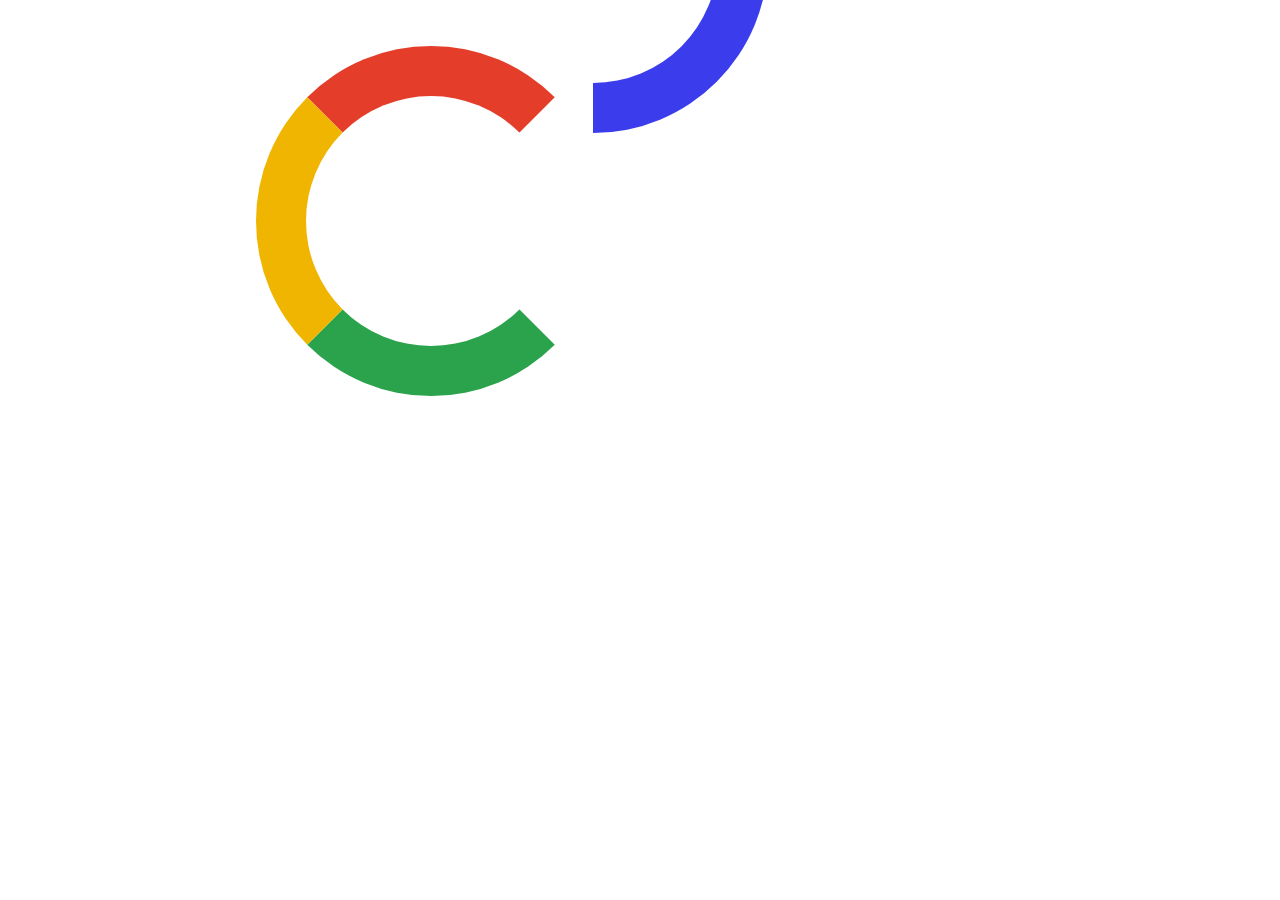
<file: index.html>
<!DOCTYPE html>
<html lang="en">
  <head>
    <meta charset="UTF-8" />
    <meta http-equiv="X-UA-Compatible" content="IE=edge" />
    <meta name="viewport" content="width=device-width, initial-scale=1.0" />
    <title>Document</title>
    <link rel="stylesheet" href="style.css">
  </head>
  <body>
    <div class="google"> </div>
  </body>
</html>
</file>
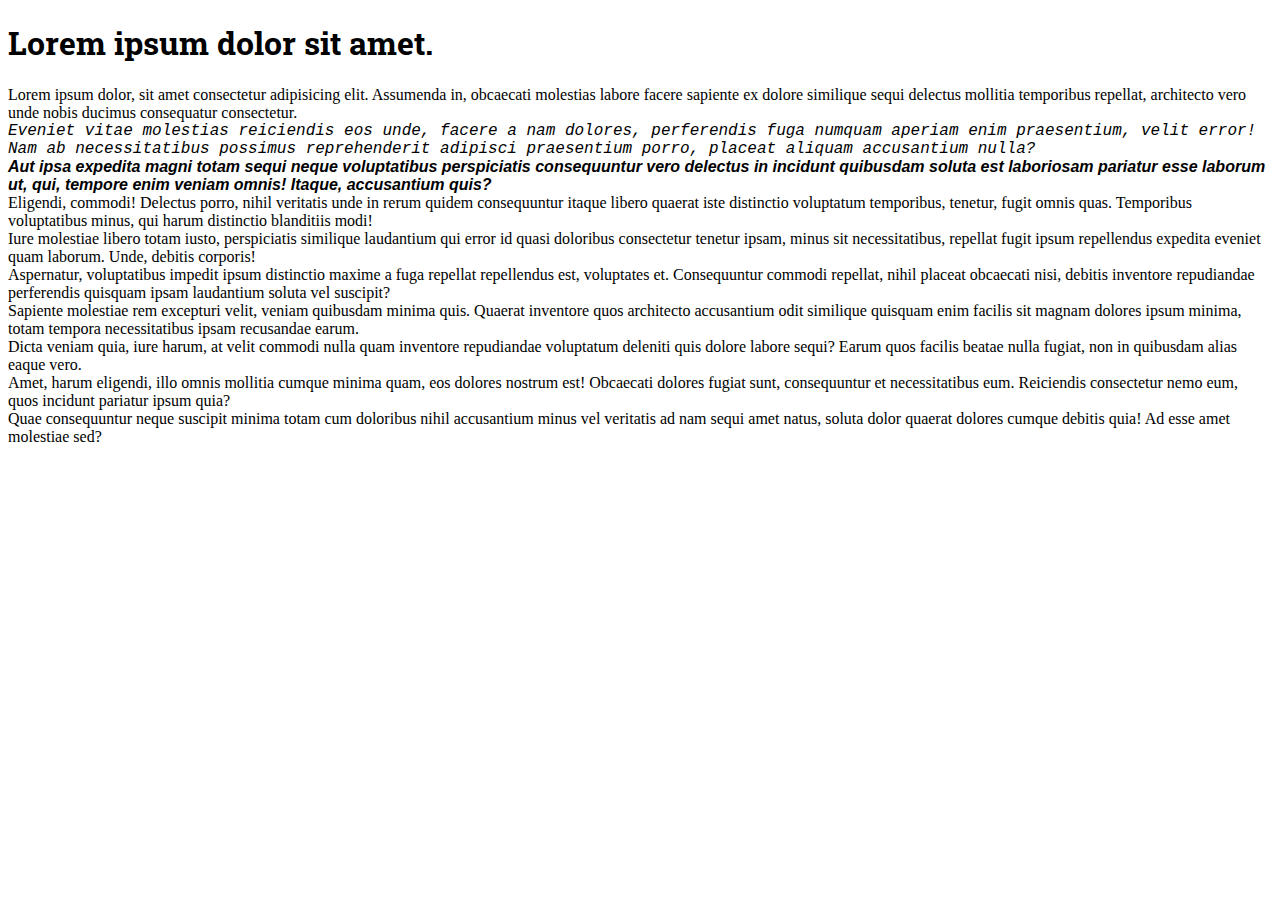
<file: index2.html>
<!DOCTYPE html>
<html lang="en">
  <head>
    <meta charset="UTF-8" />
    <meta http-equiv="X-UA-Compatible" content="IE=edge" />
    <meta name="viewport" content="width=device-width, initial-scale=1.0" />
    <title>Document</title>
    <link rel="stylesheet" href="style2.css">
    <link rel="preconnect" href="https://fonts.googleapis.com">
<link rel="preconnect" href="https://fonts.gstatic.com" crossorigin>
<link href="https://fonts.googleapis.com/css2?family=Roboto&family=Roboto+Slab&display=swap" rel="stylesheet">

  </head>
  <body>
    <h1>Lorem ipsum dolor sit amet.</h1>
    <div id="tetle1">
      Lorem ipsum dolor, sit amet consectetur adipisicing elit. Assumenda in,
      obcaecati molestias labore facere sapiente ex dolore similique sequi
      delectus mollitia temporibus repellat, architecto vero unde nobis ducimus
      consequatur consectetur.
    </div>
    <div id="tetle2">
      Eveniet vitae molestias reiciendis eos unde, facere a nam dolores,
      perferendis fuga numquam aperiam enim praesentium, velit error! Nam ab
      necessitatibus possimus reprehenderit adipisci praesentium porro, placeat
      aliquam accusantium nulla?
    </div>
    <div id="tetle3">
      Aut ipsa expedita magni totam sequi neque voluptatibus perspiciatis
      consequuntur vero delectus in incidunt quibusdam soluta est laboriosam
      pariatur esse laborum ut, qui, tempore enim veniam omnis! Itaque,
      accusantium quis?
    </div>
    <div id="tetle4">
      Eligendi, commodi! Delectus porro, nihil veritatis unde in rerum quidem
      consequuntur itaque libero quaerat iste distinctio voluptatum temporibus,
      tenetur, fugit omnis quas. Temporibus voluptatibus minus, qui harum
      distinctio blanditiis modi!
    </div>
    <div id="tetle5">
      Iure molestiae libero totam iusto, perspiciatis similique laudantium qui
      error id quasi doloribus consectetur tenetur ipsam, minus sit
      necessitatibus, repellat fugit ipsum repellendus expedita eveniet quam
      laborum. Unde, debitis corporis!
    </div>
    <div id="tetle6">
      Aspernatur, voluptatibus impedit ipsum distinctio maxime a fuga repellat
      repellendus est, voluptates et. Consequuntur commodi repellat, nihil
      placeat obcaecati nisi, debitis inventore repudiandae perferendis quisquam
      ipsam laudantium soluta vel suscipit?
    </div>
    <div id="tetle7">
      Sapiente molestiae rem excepturi velit, veniam quibusdam minima quis.
      Quaerat inventore quos architecto accusantium odit similique quisquam enim
      facilis sit magnam dolores ipsum minima, totam tempora necessitatibus
      ipsam recusandae earum.
    </div>
    <div id="tetle8">
      Dicta veniam quia, iure harum, at velit commodi nulla quam inventore
      repudiandae voluptatum deleniti quis dolore labore sequi? Earum quos
      facilis beatae nulla fugiat, non in quibusdam alias eaque vero.
    </div>
    <div id="tetle9">
      Amet, harum eligendi, illo omnis mollitia cumque minima quam, eos dolores
      nostrum est! Obcaecati dolores fugiat sunt, consequuntur et necessitatibus
      eum. Reiciendis consectetur nemo eum, quos incidunt pariatur ipsum quia?
    </div>
    <div id="tetle10">
      Quae consequuntur neque suscipit minima totam cum doloribus nihil
      accusantium minus vel veritatis ad nam sequi amet natus, soluta dolor
      quaerat dolores cumque debitis quia! Ad esse amet molestiae sed?
    </div>
  </body>
</html>
</file>
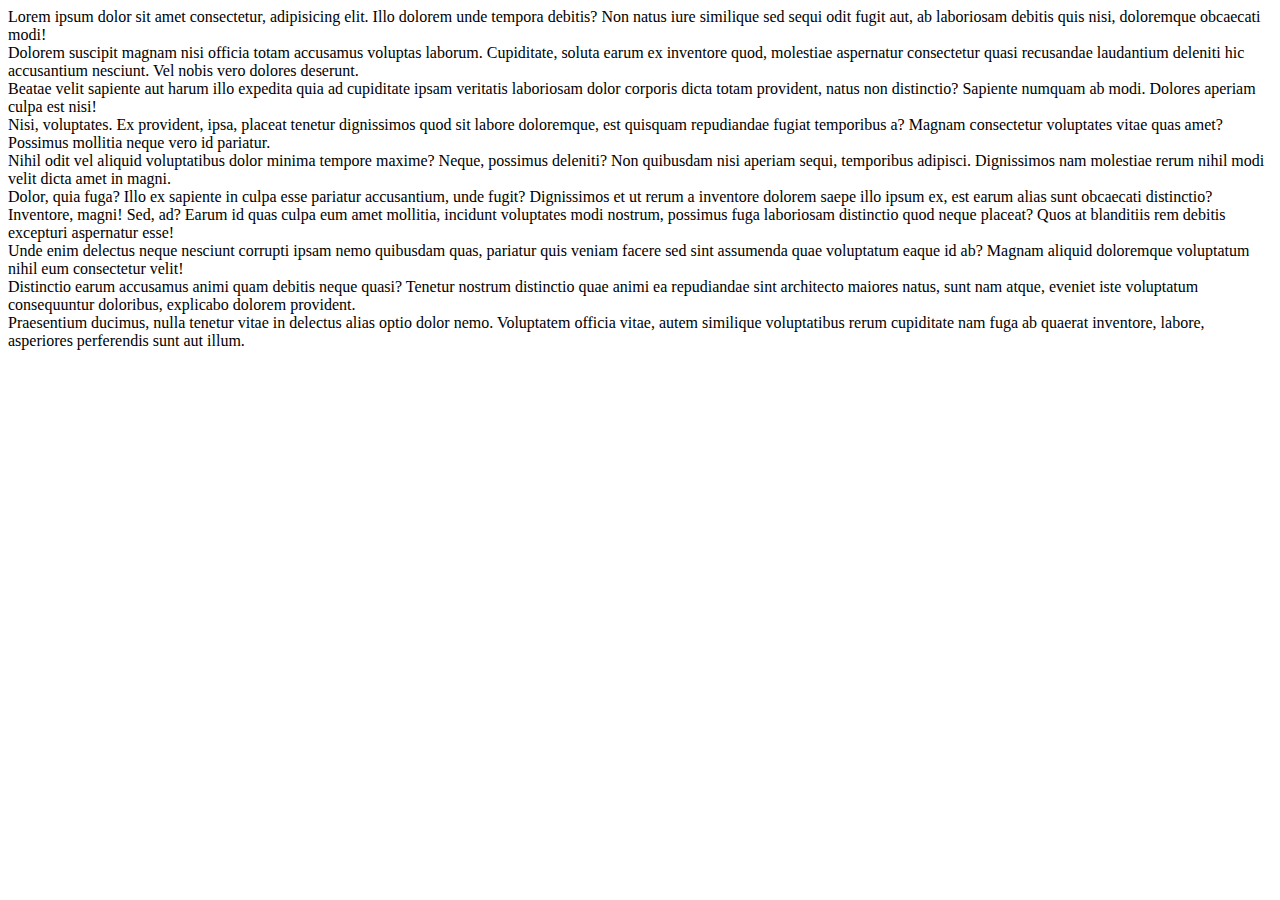
<file: index3.html>
<!DOCTYPE html>
<html lang="en">
  <head>
    <meta charset="UTF-8" />
    <meta http-equiv="X-UA-Compatible" content="IE=edge" />
    <meta name="viewport" content="width=device-width, initial-scale=1.0" />
    <title>Document</title>
    <link rel="stylesheet" href="style4.css">
  </head>
  <body>
    <div id="teele1">
      Lorem ipsum dolor sit amet consectetur, adipisicing elit. Illo dolorem
      unde tempora debitis? Non natus iure similique sed sequi odit fugit aut,
      ab laboriosam debitis quis nisi, doloremque obcaecati modi!
    </div>
    <div  id="teele2">
      Dolorem suscipit magnam nisi officia totam accusamus voluptas laborum.
      Cupiditate, soluta earum ex inventore quod, molestiae aspernatur
      consectetur quasi recusandae laudantium deleniti hic accusantium nesciunt.
      Vel nobis vero dolores deserunt.
    </div>
    <div id="teele3">
      Beatae velit sapiente aut harum illo expedita quia ad cupiditate ipsam
      veritatis laboriosam dolor corporis dicta totam provident, natus non
      distinctio? Sapiente numquam ab modi. Dolores aperiam culpa est nisi!
    </div>
    <div  id="teele4">
      Nisi, voluptates. Ex provident, ipsa, placeat tenetur dignissimos quod sit
      labore doloremque, est quisquam repudiandae fugiat temporibus a? Magnam
      consectetur voluptates vitae quas amet? Possimus mollitia neque vero id
      pariatur.
    </div>
    <div  id="teele5">
      Nihil odit vel aliquid voluptatibus dolor minima tempore maxime? Neque,
      possimus deleniti? Non quibusdam nisi aperiam sequi, temporibus adipisci.
      Dignissimos nam molestiae rerum nihil modi velit dicta amet in magni.
    </div>
    <div  id="teele6">
      Dolor, quia fuga? Illo ex sapiente in culpa esse pariatur accusantium,
      unde fugit? Dignissimos et ut rerum a inventore dolorem saepe illo ipsum
      ex, est earum alias sunt obcaecati distinctio?
    </div>
    <div  id="teele7">
      Inventore, magni! Sed, ad? Earum id quas culpa eum amet mollitia, incidunt
      voluptates modi nostrum, possimus fuga laboriosam distinctio quod neque
      placeat? Quos at blanditiis rem debitis excepturi aspernatur esse!
    </div>
    <div  id="teele8">
      Unde enim delectus neque nesciunt corrupti ipsam nemo quibusdam quas,
      pariatur quis veniam facere sed sint assumenda quae voluptatum eaque id
      ab? Magnam aliquid doloremque voluptatum nihil eum consectetur velit!
    </div>
    <div  id="teele9">
      Distinctio earum accusamus animi quam debitis neque quasi? Tenetur nostrum
      distinctio quae animi ea repudiandae sint architecto maiores natus, sunt
      nam atque, eveniet iste voluptatum consequuntur doloribus, explicabo
      dolorem provident.
    </div>
    <div  id="teele10">
      Praesentium ducimus, nulla tenetur vitae in delectus alias optio dolor
      nemo. Voluptatem officia vitae, autem similique voluptatibus rerum
      cupiditate nam fuga ab quaerat inventore, labore, asperiores perferendis
      sunt aut illum.
    </div>
  </body>
</html>
</file>
<file: style.css>
:root{
  --blue: #3b3ded;
  --gren: #2ba24c;
  --yellow: #f0b501;
  --red: #e43e2b;
  
}

body{
display: flex;
flex-wrap: wrap;
align-items: center;
justify-content: center;

}
.google{
  width: 125px;
  height: 150px;
  right: 40%;
  position: absolute;
  border-top: 50px solid var(--blue);
  border-right: 50px solid var(--blue);
  border-bottom: 50px solid var(--blue);
  border-radius: 0 0 200px 0;


}
.google::before{
  position: absolute;
  content: '';
  width: 250px;
  height: 250px;
  border-top: 50px solid var(--red);
  border-left: 50px solid var(--yellow);
  border-bottom: 50px solid var(--gren);
  border-right: 50px solid transparent;
  border-radius: 200px;
  position: absolute;
  margin:90%;
  right: 0%;
}
</file>
<file: style2.css>
#tetle1{
  font-family: "times new roma", times, serif ;
  font-style: normal;
  font-weight: 400;
}
#tetle2{
  font-family: "lucida console","courier",monospace ;
  font-style: italic;
  font-weight: 500;
}
#tetle3{
  font-family: Arial, Helvetica, sans-serif ;
  font-style: oblique;
  font-weight: 900;
}
h1{
font-family: 'Roboto', sans-serif;
font-family: 'Roboto Slab', serif;
}
#tetle4{
  font-family: "times new roma", times, serif ;
}
#tetle5{
  font-family: "times new roma", times, serif ;
}
#tetle6{
  font-family: "times new roma", times, serif ;
}
#tetle7{
  font-family: "times new roma", times, serif ;
}
#tetle8{
  font-family: "times new roma", times, serif ;
}
#tetle9{
  font-family: "times new roma", times, serif ;
}
#tetle10{
  font-family: "times new roma", times, serif ;
}
</file>
<file: style4.css>
#tetle1 {
  background-image: url(./img1.jpeg);
  background-size: 100px 80px;
  background-position: center;
  background-repeat: no-repeat;
  height: 300px;


}
#tetle2{

  background-image: url(./img2.jpeg);
  height: 300px;
  background-size: 400px ;
  background-position: left;
  background-repeat: no-repeat;
}
#tetle3{

  background-image: url(./img3.jpeg);
  height: 300px;
  background-size: 500px ;
  background-position: right;
  background-repeat: no-repeat;
}
#tetle4{

  background-image: url(./img4.jpeg);
  height: 300px;  
  background-size: 250px 100px;
  background-position: left center;
  background-repeat: no-repeat;
}
#tetle5{

  background-image: url(./img5.jpg);
  height: 300px;
  background-size: 450px ;
  background-position: center left;
  background-repeat: no-repeat;
}
#tetle6{

  background-image: url(./img6.jpeg);
  height: 300px;
  background-size: 5500px 250px;
  background-position: right center;
  background-repeat: no-repeat;
}

#tetle7{

  background-image: url(./img7.jpeg);
  height: 300px;
  background-size: 5000px ;
  background-position: center right;
  background-repeat: no-repeat;
}
#tetle8{

  background-image: url(./img8.jpeg);
  height: 300px;
  background-size: 330px ;
  background-position: center;
  background-repeat: no-repeat;



}
#tetle9{

  background-image: url(./img9.jpeg);
  height: 300px;
  background-size: 360px 1200px;
  background-position: left ;
  background-repeat: no-repeat;
}
#tetle10{

  background-image: url(./img10.png);
  height: 300px;
  background-size: 360px 1200px;
  background-position: center;
  background-repeat: no-repeat;
}
</file>
